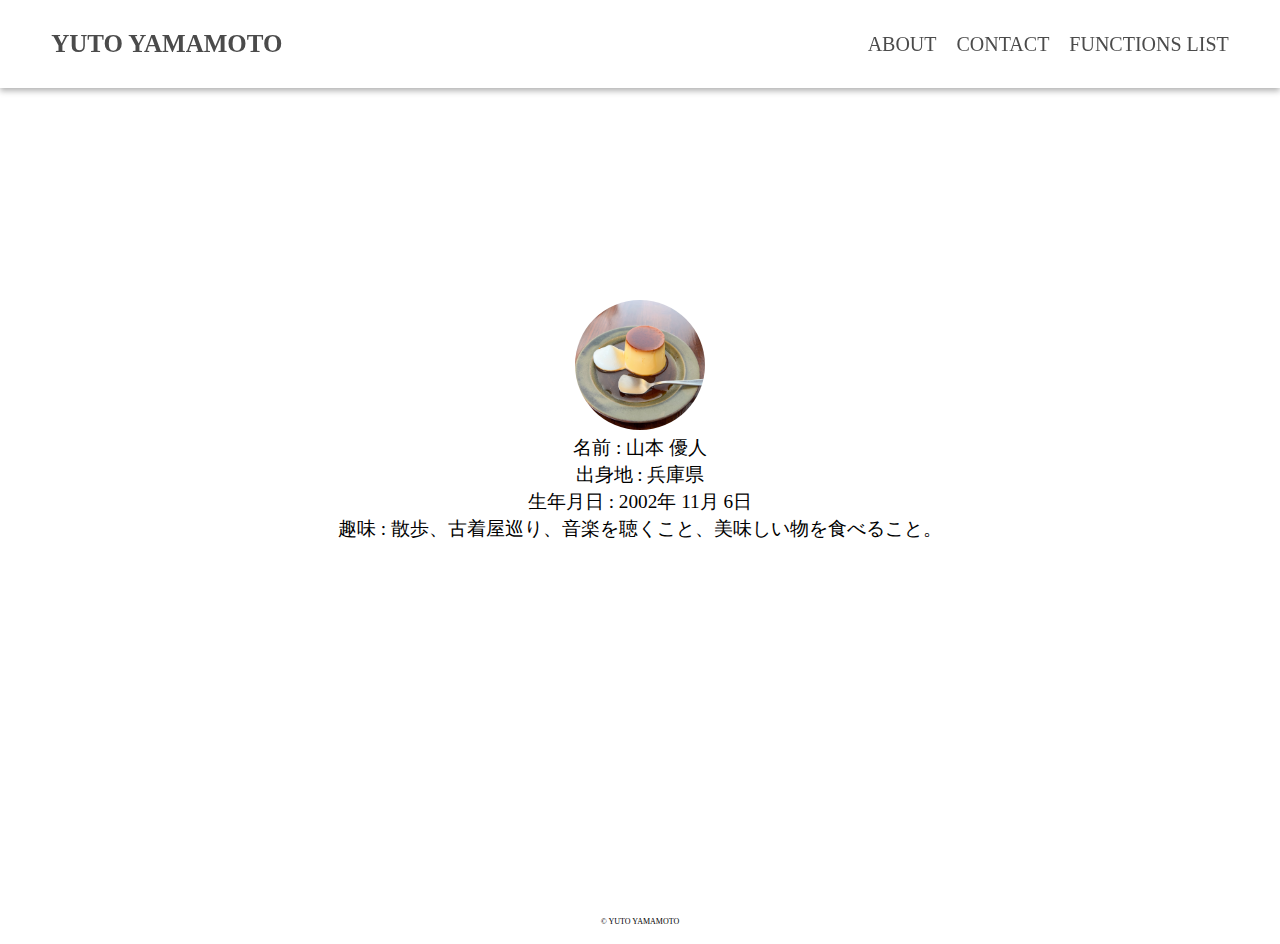
<file: About.html>
<!DOCTYPE html>
<html lang="ja">
    <head>
        <meta charset="utf-8">
        <title>ABOUT</title>
        <meta name="viewport" content="width=device-width, initial-scale=1">
        <link rel="stylesheet" href="./css/About.css">
    </head>

    <body>
        <header>
            <h1><a href="./index.html">YUTO YAMAMOTO</a></h1>
            <nav>
                <ul>
                    <li><a href="./About.html">ABOUT</a></li>
                    <li><a href="./Contact.html">CONTACT</a></li>
                    <li><a href="./Function-List.html">FUNCTIONS LIST</a></li>
                </ul>
            </nav>
        </header>

        <main>
            <div class="profile">
                <img src="./img/profile.jpg">
                <p>名前 : 山本 優人<br>
                   出身地 : 兵庫県<br>
                   生年月日 : 2002年 11月 6日<br>
                   趣味 : 散歩、古着屋巡り、音楽を聴くこと、美味しい物を食べること。
            </div>
        </main>

        <footer id="footer">
            <p>&copy; YUTO YAMAMOTO</p>
        </footer>
    </body>
</html>
</file>
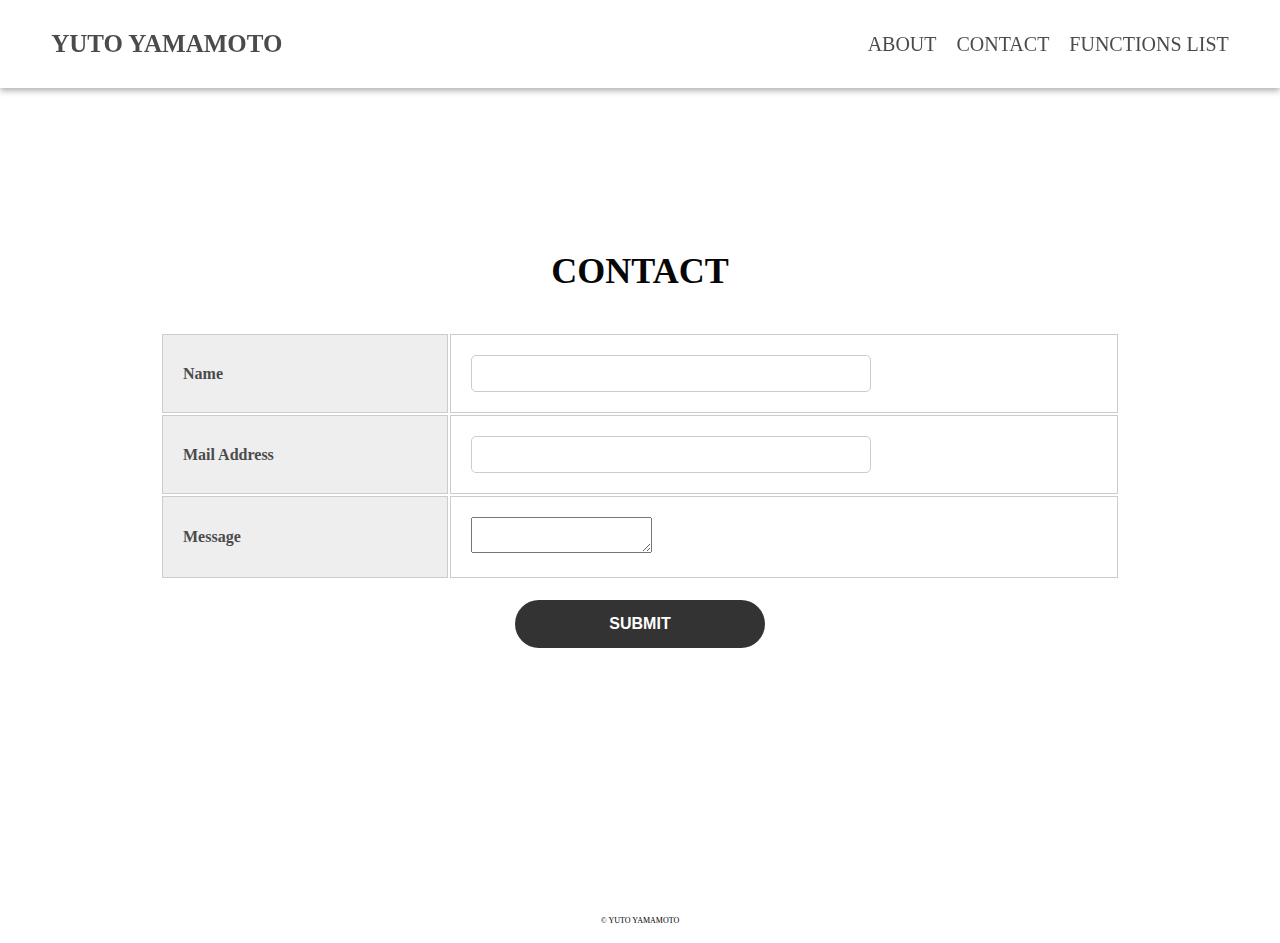
<file: Contact.html>
<!DOCTYPE html>
<html lang="ja">
    <head>
        <meta charset="utf-8">
        <title>CONTACT</title>
        <meta name="viewport" content="width=device-width, initial-scale=1">
        <link rel="stylesheet" href="./css/Contact.css">
    </head>

    <body>
        <header>
            <h1><a href="./index.html">YUTO YAMAMOTO</a></h1>
            <nav>
                <ul>
                    <li><a href="./About.html">ABOUT</a></li>
                    <li><a href="./Contact.html">CONTACT</a></li>
                    <li><a href="./Function-List.html">FUNCTIONS LIST</a></li>
                </ul>
            </nav>
        </header>

        <div class="contact">
            <h1 class="contact-ttl">CONTACT</h1>
            <form action="">
                <table class="contact-table">
                    <tr>
                        <th class="contact-item">Name</th>
                        <td class="contact-body"><input type="Text" name="Name" class="form-text"></td>
                    </tr>
                    <tr>
                        <th class="contact-item">Mail Address</th>
                        <td class="contact-body"><input type="email" name="Mail Address" class="form-text" /></td>
                    </tr>
                    <tr>
                        <th class="contact-item">Message</th>
                        <td class="contact-body"><textarea name="Message" class="form-textarea"></textarea></td>
                    </tr>
                </table>
                <input class="contact-submit" type="submit" value="SUBMIT" />
            </form>
        </div>

        <footer id="footer">
            <p>&copy; YUTO YAMAMOTO</p>
        </footer>
    </body>
</html>
</file>
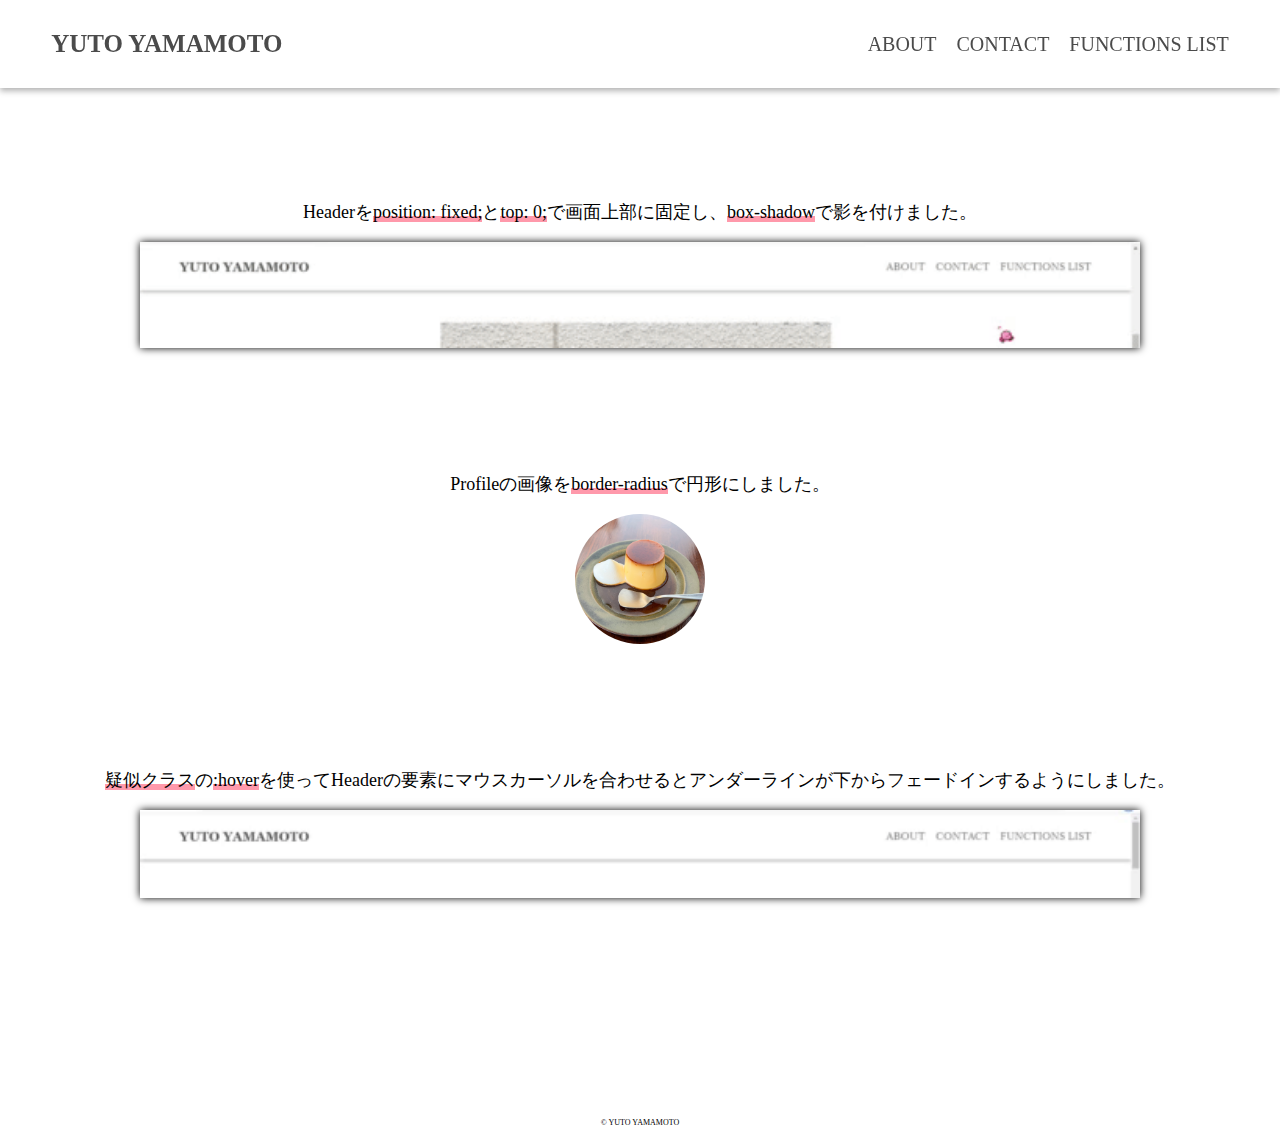
<file: Function-List.html>
<!DOCTYPE html>
<html lang="ja">
    <head>
        <meta charset="utf-8">
        <title>FUNCTIONS LIST</title>
        <meta name="viewport" content="width=device-width, initial-scale=1">
        <link rel="stylesheet" href="./css/Function List.css">
    </head>

    <body>
        <header>
            <h1><a href="./index.html">YUTO YAMAMOTO</a></h1>
            <nav>
                <ul>
                    <li><a href="./About.html">ABOUT</a></li>
                    <li><a href="./Contact.html">CONTACT</a></li>
                    <li><a href="./Function-List.html">FUNCTIONS LIST</a></li>
                </ul>
            </nav>
        </header>

        <main>
            <p class="text1">Headerを<span class="under">position: fixed;</span>と<span class="under">top: 0;</span>で画面上部に固定し、<span class="under">box-shadow</span>で影を付けました。</p>
            <div class="gif"><img src="./img/header.gif"></div>
            
            <p class="text2">Profileの画像を<span class="under">border-radius</span>で円形にしました。</p>
            <div class="img"><img src="./img/profile.jpg"></div>

            <p class="text3"><span class="under">疑似クラス</span>の<span class="under">:hover</span>を使ってHeaderの要素にマウスカーソルを合わせるとアンダーラインが下からフェードインするようにしました。</p>
            <div class="gif"><img src="./img/hover.gif"></div>
        </main>

        <footer id="footer">
            <p>&copy; YUTO YAMAMOTO</p>
        </footer>
    </body>
</html>
</file>
<file: css/About.css>
@charset "utf-8";

* {
    box-sizing: border-box;
}

 html, body {
    height: 100%;
    margin: 0;


}

/*-------------------------------------------
Header
-------------------------------------------*/
header {
   padding: 30px 4% 30px;
   position: fixed;
   top: 0;
   width: 100%;
   background-color: #fff;
   display: flex;
   align-items: center;
   box-shadow: 0 3px 6px rgba(0, 0, 0, 0.3);
}

h1 {
    margin: 0; padding: 0;
    font-size: 25px;
    font-family: Georgia, 'Times New Roman', Times, serif;
    color:#060606;
}

a {
    text-decoration: none;
    color: #4b4b4b; 
}

/* hover */

li a {
    position: relative;
    display: inline-block;
    text-decoration: none;
}

  li a::after {
    position: absolute;
    bottom: -8px;
    left: 0;
    content: '';
    width: 100%;
    height: 2px;
    background: #333;
    opacity: 0;
    visibility: hidden;
    transition: .3s;
}

  li a:hover::after {
    bottom: -4px;
    opacity: 1;
    visibility: visible;
}

/* hover */



nav {
    margin: 0 0 0 auto;
}

ul {
    list-style: none;
    margin: 0;
    display: flex;
}

li {
    margin: 0 0 0 20px;
    font-size: 20px;
    font-family: 'Vollkorn', serif;
}
/*-------------------------------------------
Header
-------------------------------------------*/

main {
    text-align: center;
}

div.profile img {
    border-radius: 50%;  /* 角丸半径を50%にする(=円形にする) */
    width:  130px;       /* ※縦横を同値に */
    height: 130px;       /* ※縦横を同値に */
    object-fit: cover;
    margin-top: 300px;
}

div.profile p {
    font-family: 'Vollkorn', serif;
    font-size: 19.25px;
    margin: 0 0 357px;
}


#footer {
    font-size: 0.5rem;
    padding: 10px 0;
    text-align: center;
}
</file>
<file: css/Contact.css>
@charset "utf-8";

* {
    box-sizing: border-box;
}

body {
    margin: 0;
    padding: 0;
}
 
header {
    padding: 30px 4% 30px;
    position: fixed;
    top: 0;
    width: 100%;
    background-color: #fff;
    display: flex;
    align-items: center;
    box-shadow: 0 3px 6px rgba(0, 0, 0, 0.3);
}
 
h1 {
     margin: 0; padding: 0;
     font-size: 25px;
     font-family: Georgia, 'Times New Roman', Times, serif;
     color:#060606;
}
 
a {
     text-decoration: none;
     color: #4b4b4b;
}

 /* hover */

li a {
    position: relative;
    display: inline-block;
    text-decoration: none;
}

li a::after {
    position: absolute;
    bottom: -8px;
    left: 0;
    content: '';
    width: 100%;
    height: 2px;
    background: #333;
    opacity: 0;
    visibility: hidden;
    transition: .3s;
}

li a:hover::after {
    bottom: -4px;
    opacity: 1;
    visibility: visible;
}
/* hover */

 
nav {
     margin: 0 0 0 auto;
}
 
ul {
     list-style: none;
     margin: 0;
     display: flex;
}
 
li {
     margin: 0 0 0 20px;
     font-size: 20px;
     font-family: 'Vollkorn', serif;
}

 /* Contact*/

.contact {
    width: 960px;/*横幅*/
    margin: 0 auto;/*中央寄せ*/
    padding: 250px 0;
}

.contact-ttl {
    
    font-size: 36px;
    font-weight: bold;
    margin-bottom: 40px;
    text-align: center;
}


.contact-table {
    width: 100%;
    margin-bottom: 20px;
}


.contact-item,
.contact-body {
    padding: 20px;
    border: 1px solid #ccc;
    font-family: 'Vollkorn', serif;
    color: #4b4b4b;
}

.contact-item {
    text-align: left;
    width: 30%;
    background-color: #eee;
}

.contact-body {
    width: 70%;
}

.form-text {
    width: 100%;
    padding: 10px;
    border-radius: 5px;
    border: 1px solid #ccc;
    appearance: none;
    -webkit-appearance: none;
    -moz-appearance: none;
    max-width: 400px;
}

.contact-submit {
    width: 250px;
    background-color: #333;
    color: #fff;
    font-weight: bold;
    display: block;
    margin: 0 auto;
    font-size: 16px;
    padding: 15px;
    border-radius: 100vh;
    border: none;
    appearance: none;
    -webkit-appearance: none;
    -moz-appearance: none;
    cursor: pointer;
}


#footer {
    font-size: 0.5rem;
    padding: 10px 0;
    text-align: center;
}
</file>
<file: css/Function List.css>
@charset "utf-8";

* {
    box-sizing: border-box;
 }

body,html,main {
   height: 100%;
}

body {
    margin: 0;
}


/*-------------------------------------------
Header
-------------------------------------------*/
header {
   padding: 30px 4% 30px;
   position: fixed;
   top: 0;
   width: 100%;
   background-color: #fff;
   display: flex;
   align-items: center;
   box-shadow: 0 3px 6px rgba(0, 0, 0, 0.3);
}

h1 {
    margin: 0; padding: 0;
    font-size: 25px;
    font-family: Georgia, 'Times New Roman', Times, serif;
    color:#060606;
}

a {
    text-decoration: none;
    color: #4b4b4b; 
}

/* hover */

li a {
    position: relative;
    display: inline-block;
    text-decoration: none;
}

  li a::after {
    position: absolute;
    bottom: -8px;
    left: 0;
    content: '';
    width: 100%;
    height: 2px;
    background: #333;
    opacity: 0;
    visibility: hidden;
    transition: .3s;
}

  li a:hover::after {
    bottom: -4px;
    opacity: 1;
    visibility: visible;
}

/* hover */

nav {
    margin: 0 0 0 auto;
}

ul {
    list-style: none;
    margin: 0;
    display: flex;
}

li {
    margin: 0 0 0 20px;
    font-size: 20px;
    font-family: 'Vollkorn', serif;
}


p.text1 {
    text-align: center;
    word-break: break-all;
    margin-top: 200px;
    font-family: 'Vollkorn', serif;
    font-size: 18px;
}

p.text2 {
    text-align: center;
    word-break: break-all;
    margin-top: 120px;
    font-family: 'Vollkorn', serif;
    font-size: 18px;
}

p.text3 {
    text-align: center;
    word-break: break-all;
    margin-top: 120px;
    font-family: 'Vollkorn', serif;
    font-size: 18px;
}

.under {
    background: linear-gradient(transparent 70%, #ff99ab 70%);
}


div.gif {
    text-align: center;
}

div.gif img {
    width: 1000px;
    height: 100%;
    box-shadow: 0px 0px 8px #000;
}

div.img {
    text-align: center;
}

div.img img {
    border-radius: 50%;
    width: 130px;
    height: 130px;
    object-fit: cover;
}



#footer {
    font-size: 0.5rem;
    padding: 10px 0;
    text-align: center;
}
</file>
